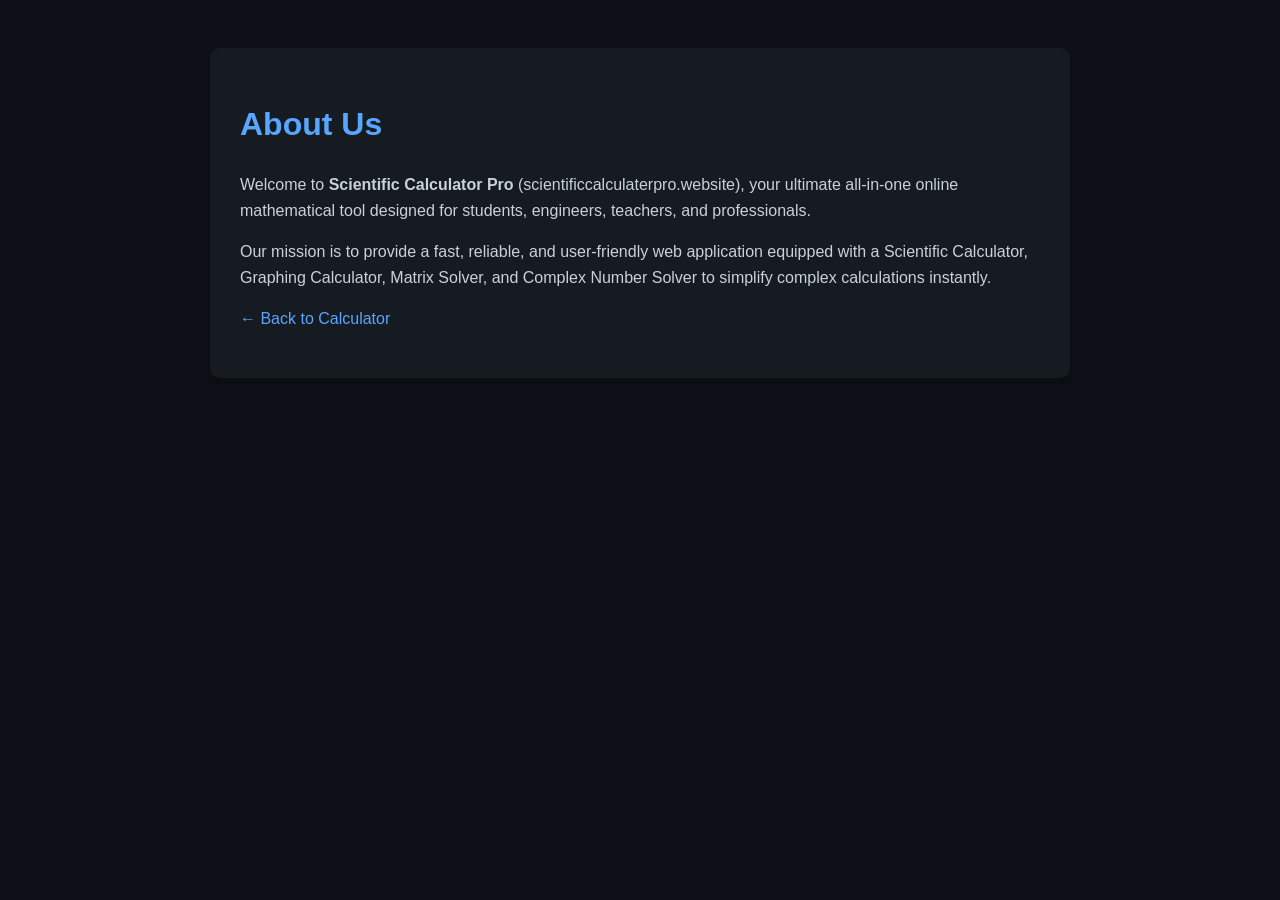
<file: about.html>
<!DOCTYPE html>
<html lang="en">
<head>
    <meta charset="UTF-8">
    <meta name="viewport" content="width=device-width, initial-scale=1.0">
    <title>About Us - Scientific Calculator Pro</title>
    <style>
        body { font-family: Arial, sans-serif; background-color: #0d1117; color: #c9d1d9; padding: 40px; line-height: 1.6; }
        .container { max-width: 800px; margin: auto; background: #161b22; padding: 30px; border-radius: 10px; box-shadow: 0 4px 10px rgba(0,0,0,0.3); }
        h1 { color: #58a6ff; }
        a { color: #58a6ff; text-decoration: none; }
        a:hover { text-decoration: underline; }
    </style>
</head>
<body>
    <div class="container">
        <h1>About Us</h1>
        <p>Welcome to <strong>Scientific Calculator Pro</strong> (scientificcalculaterpro.website), your ultimate all-in-one online mathematical tool designed for students, engineers, teachers, and professionals.</p>
        <p>Our mission is to provide a fast, reliable, and user-friendly web application equipped with a Scientific Calculator, Graphing Calculator, Matrix Solver, and Complex Number Solver to simplify complex calculations instantly.</p>
        <p><a href="index.html">&larr; Back to Calculator</a></p>
    </div>
</body>
</html>
</file>
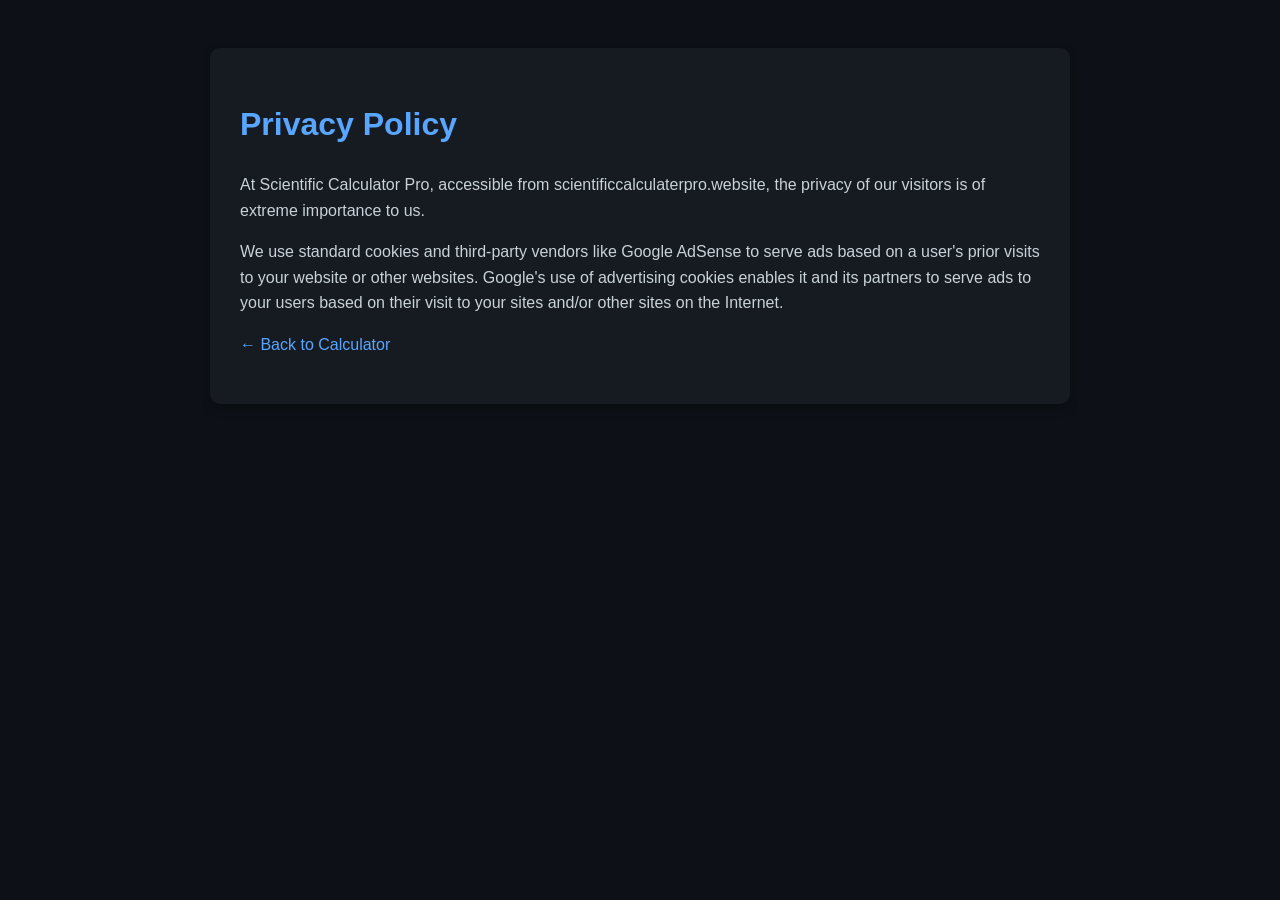
<file: privacy.html>
<!DOCTYPE html>
<html lang="en">
<head>
    <meta charset="UTF-8">
    <meta name="viewport" content="width=device-width, initial-scale=1.0">
    <title>Privacy Policy - Scientific Calculator Pro</title>
    <style>
        body { font-family: Arial, sans-serif; background-color: #0d1117; color: #c9d1d9; padding: 40px; line-height: 1.6; }
        .container { max-width: 800px; margin: auto; background: #161b22; padding: 30px; border-radius: 10px; box-shadow: 0 4px 10px rgba(0,0,0,0.3); }
        h1 { color: #58a6ff; }
        a { color: #58a6ff; text-decoration: none; }
        a:hover { text-decoration: underline; }
    </style>
</head>
<body>
    <div class="container">
        <h1>Privacy Policy</h1>
        <p>At Scientific Calculator Pro, accessible from scientificcalculaterpro.website, the privacy of our visitors is of extreme importance to us.</p>
        <p>We use standard cookies and third-party vendors like Google AdSense to serve ads based on a user's prior visits to your website or other websites. Google's use of advertising cookies enables it and its partners to serve ads to your users based on their visit to your sites and/or other sites on the Internet.</p>
        <p><a href="index.html">&larr; Back to Calculator</a></p>
    </div>
</body>
</html>
</file>
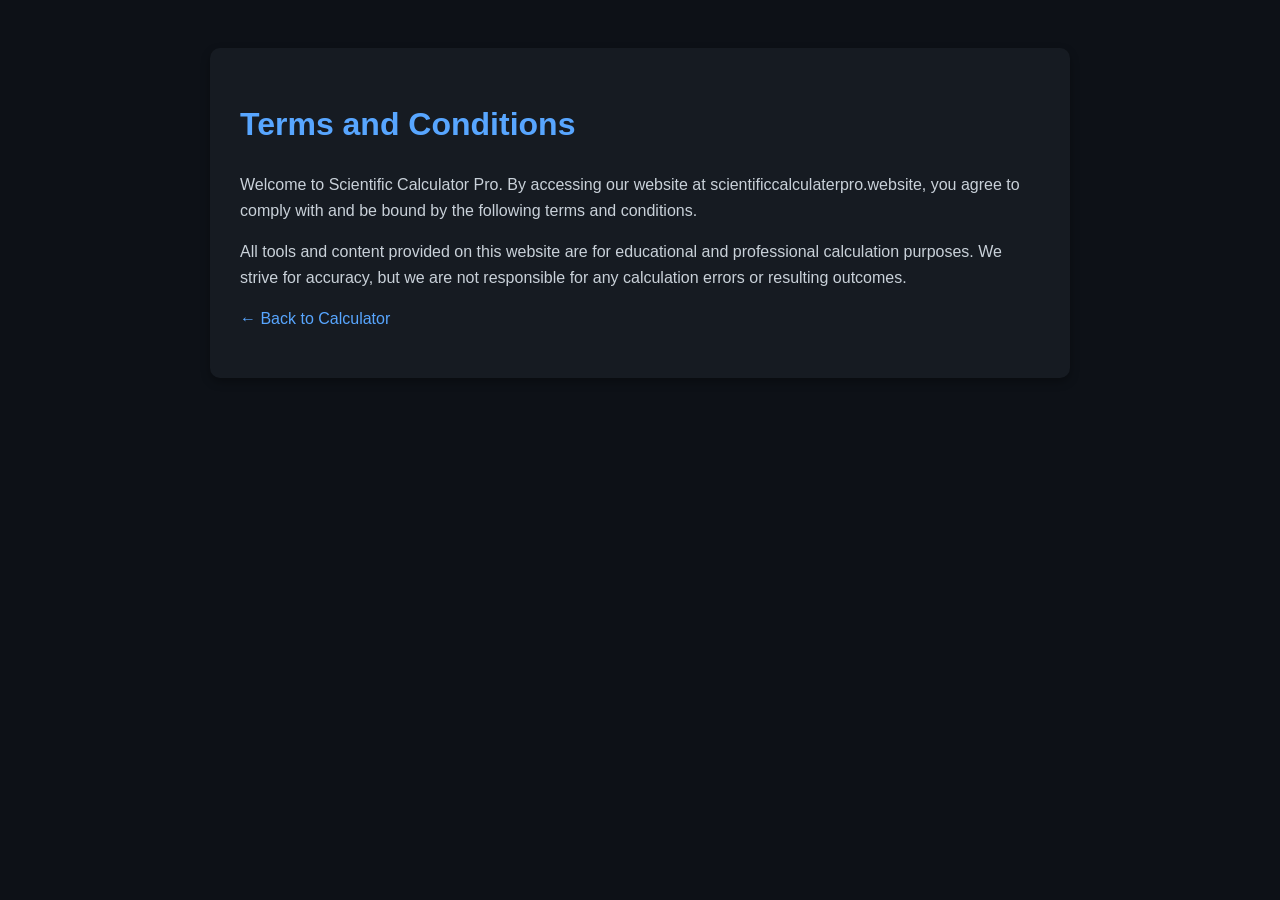
<file: terms.html>
<!DOCTYPE html>
<html lang="en">
<head>
    <meta charset="UTF-8">
    <meta name="viewport" content="width=device-width, initial-scale=1.0">
    <title>Terms and Conditions - Scientific Calculator Pro</title>
    <style>
        body { font-family: Arial, sans-serif; background-color: #0d1117; color: #c9d1d9; padding: 40px; line-height: 1.6; }
        .container { max-width: 800px; margin: auto; background: #161b22; padding: 30px; border-radius: 10px; box-shadow: 0 4px 10px rgba(0,0,0,0.3); }
        h1 { color: #58a6ff; }
        a { color: #58a6ff; text-decoration: none; }
        a:hover { text-decoration: underline; }
    </style>
</head>
<body>
    <div class="container">
        <h1>Terms and Conditions</h1>
        <p>Welcome to Scientific Calculator Pro. By accessing our website at scientificcalculaterpro.website, you agree to comply with and be bound by the following terms and conditions.</p>
        <p>All tools and content provided on this website are for educational and professional calculation purposes. We strive for accuracy, but we are not responsible for any calculation errors or resulting outcomes.</p>
        <p><a href="index.html">&larr; Back to Calculator</a></p>
    </div>
</body>
</html>
</file>
